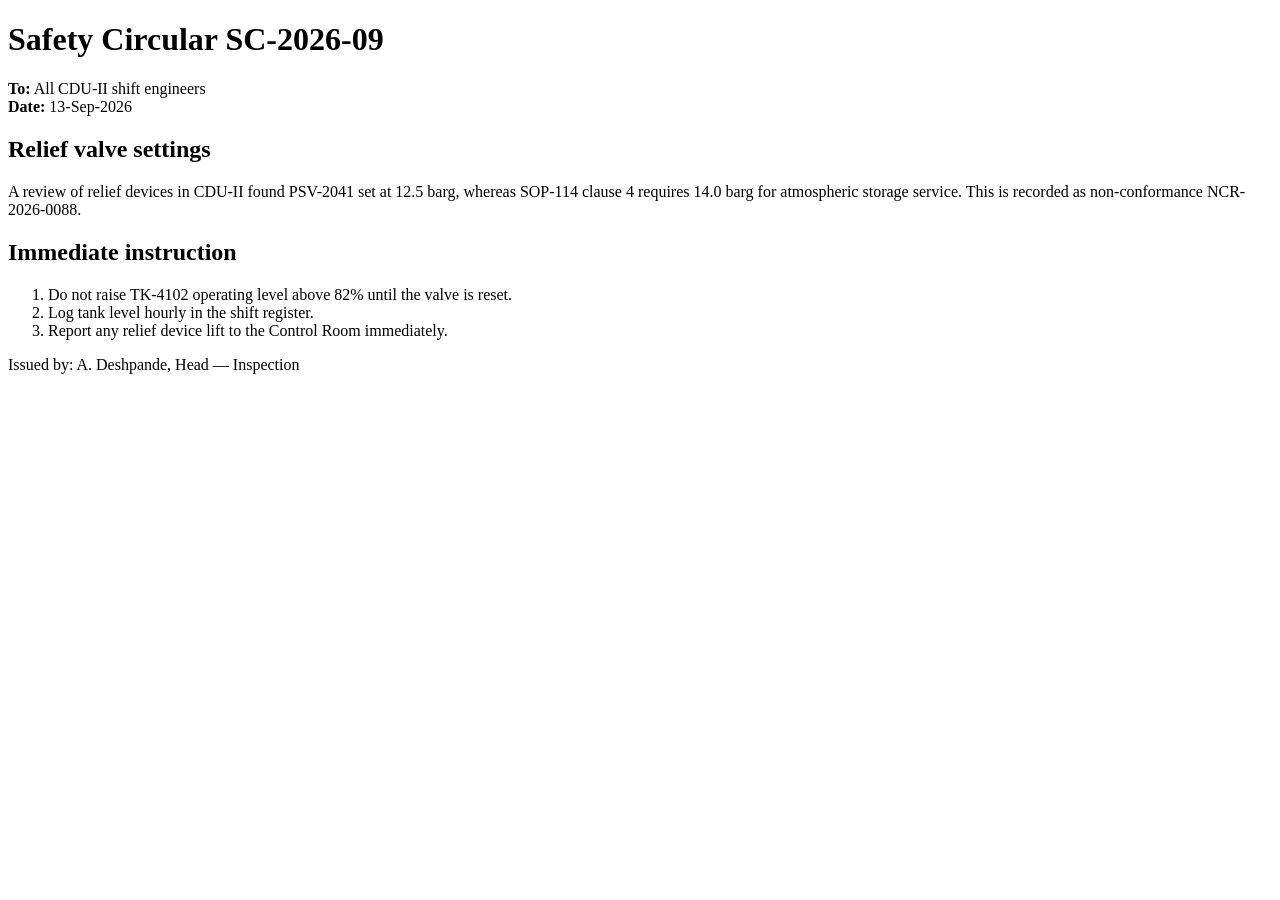
<file: test-documents/1-works/safety_circular.html>
<!doctype html><html><head><meta charset="utf-8">
<title>Safety Circular SC-2026-09</title></head><body>
<h1>Safety Circular SC-2026-09</h1>
<p><strong>To:</strong> All CDU-II shift engineers<br>
<strong>Date:</strong> 13-Sep-2026</p>

<h2>Relief valve settings</h2>
<p>A review of relief devices in CDU-II found PSV-2041 set at 12.5 barg,
whereas SOP-114 clause 4 requires 14.0 barg for atmospheric storage
service. This is recorded as non-conformance NCR-2026-0088.</p>

<h2>Immediate instruction</h2>
<ol>
  <li>Do not raise TK-4102 operating level above 82% until the valve is reset.</li>
  <li>Log tank level hourly in the shift register.</li>
  <li>Report any relief device lift to the Control Room immediately.</li>
</ol>
<p>Issued by: A. Deshpande, Head &mdash; Inspection</p>
</body></html>
</file>
